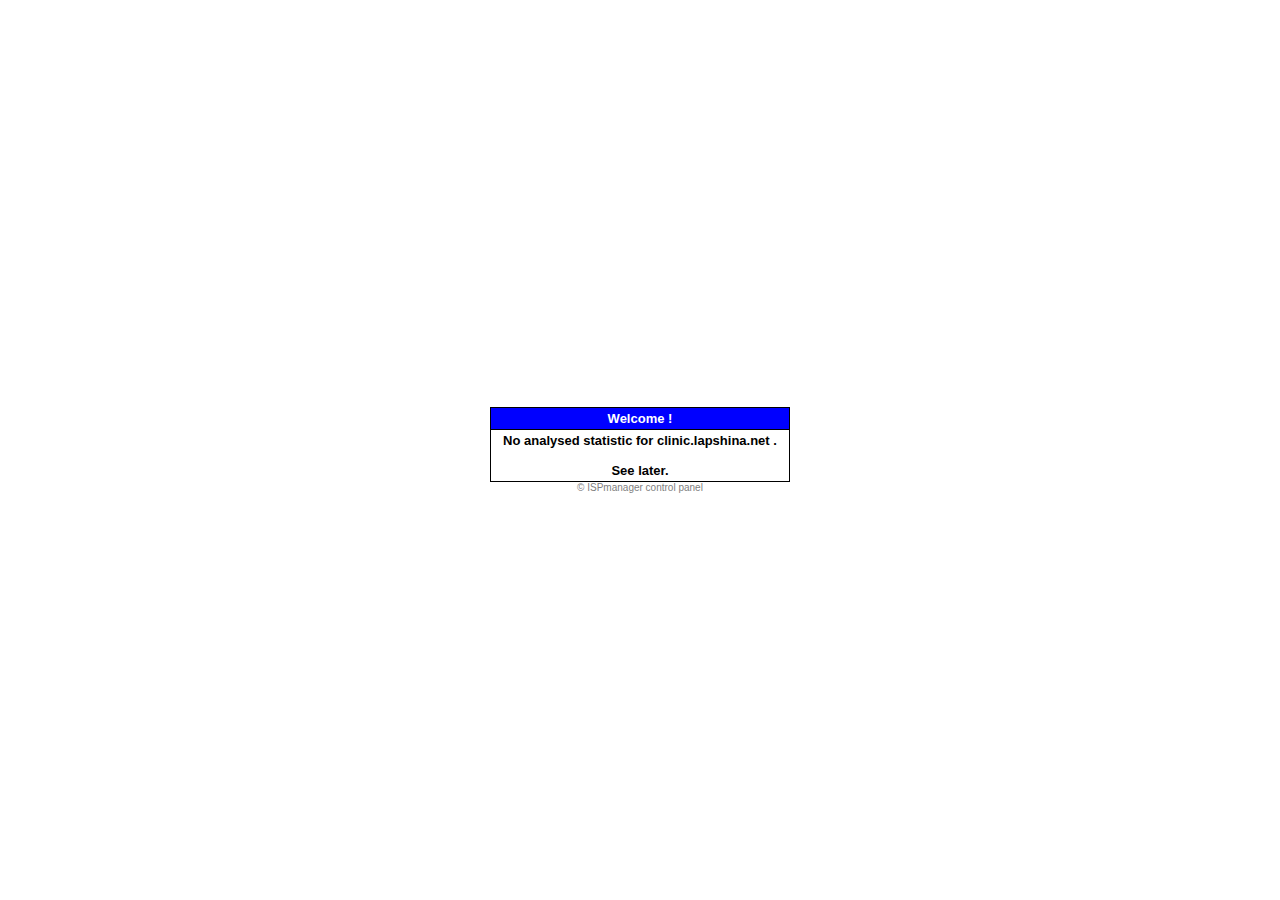
<file: www/webstat/index.html>
<!DOCTYPE HTML PUBLIC "-//W3C//DTD HTML 4.01 Transitional//EN">

<html>
<body bgcolor="#FFFFFF">
<table border=0 width=100% height=100%>
<tr>
	<td align=center><table border=0 cellpadding=0 cellspacing=0 width=300>
	<tr><td bgcolor=#000000><table border=0 cellpadding=3 cellspacing=1 width=300>
	<tr>
		<td align=center bgcolor=#0000FF><font color=#FFFFFF face='Verdana, Arial, Helvetica, sans-serif' size=2><b>Welcome !</b></font></td>
	</tr>
	<tr>
		<td align=center bgcolor=#FFFFFF><font color=#000000 face='Verdana, Arial, Helvetica, sans-serif' size=2><b>No analysed statistic for clinic.lapshina.net .<br><br>See later.</b></font></td>
	</tr>
	</table></td></tr></table>
	<a href="http://ispsystem.com" target="_blank" style="text-decoration: none;"><font color=gray face='Verdana, Arial, Helvetica, sans-serif' size=1>&copy; ISPmanager control panel</font></a>
	</td>
</tr>
</table>
</body>
</html>
</file>
